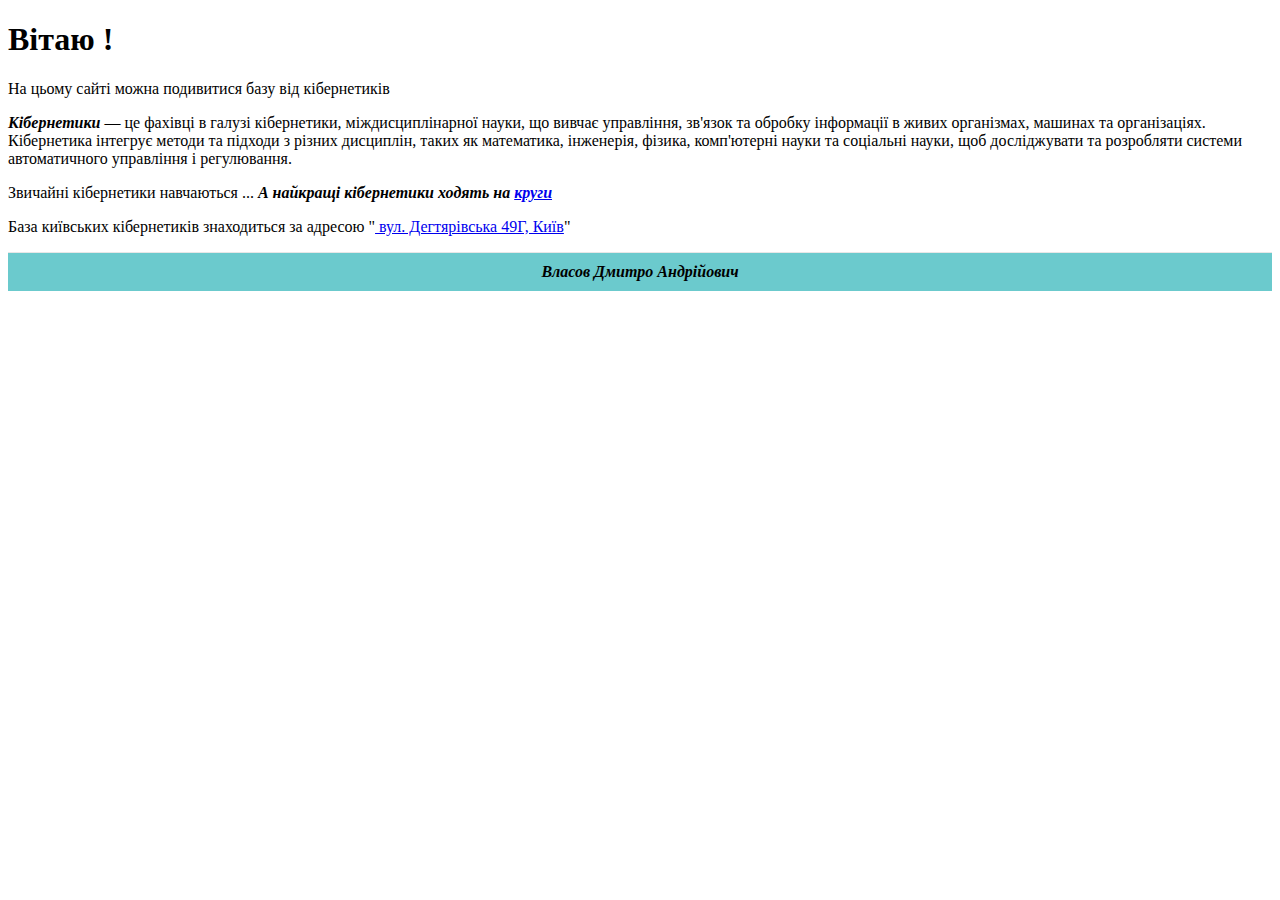
<file: index.html>
<!DOCTYPE html>
<html lang="en">
<head>
    <meta charset="UTF-8">
    <meta name="viewport" content="width=device-width, initial-scale=1.0">
    <title>cybernetic site</title>
    <link rel="stylesheet" href="style.css">
</head>
<body>
    <h1>Вітаю !</h1>
    <p>
        На цьому сайті можна подивитися базу від кібернетиків
    </p>
    <p>
        <span>Кібернетики</span> — це фахівці в галузі кібернетики, міждисциплінарної науки, що вивчає управління, 
        зв'язок та обробку інформації в живих організмах, машинах та організаціях. Кібернетика інтегрує методи та підходи 
        з різних дисциплін, таких як математика, інженерія, фізика, комп'ютерні науки та соціальні науки, 
        щоб досліджувати та розробляти системи автоматичного управління і регулювання.
    </p>
    <p>
        Звичайні кібернетики навчаються ... <span>А найкращі кібернетики ходять 
            на <a href="https://www.youtube.com/watch?app=desktop&v=9n_lTVMmHao" target="_blank"> круги</a></span>
    </p>
    <p>
        База київських кібернетиків знаходиться за адресою 
        "<a href="https://www.google.com/url?sa=i&url=https%3A%2F%2Fista.ua%2Fobjects%2Fkneu-korpus-3%2F&psig=AOvVaw2Vv15cZtGwdy6orxjRoMNP&ust=1715975787130000&source=images&cd=vfe&opi=89978449&ved=0CBIQjRxqFwoTCLDigoz6koYDFQAAAAAdAAAAABAE" target="_blank" > вул. Дегтярівська 49Г, Київ</a>"
    </p>
    <footer>
       <span> Власов Дмитро Андрійович</span>
    </footer>
</body>
</html>
</file>
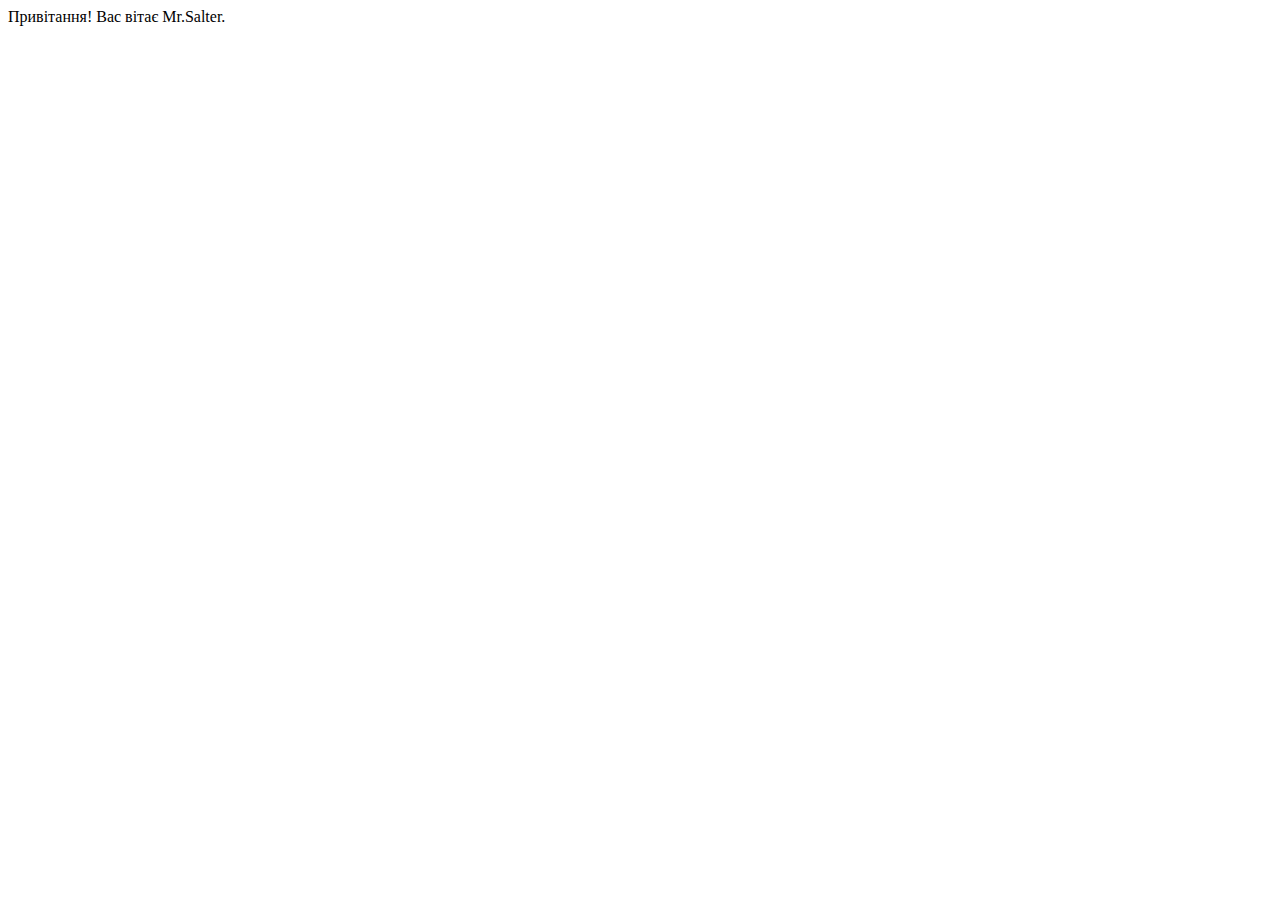
<file: lab_5.html>
<!DOCTYPE html>
<html lang="en">
<head>
    <meta charset="UTF-8">
    <meta name="viewport" content="width=device-width, initial-scale=1.0">
    <title>Вас вітає Mr.Salter</title>
</head>
<body>
    <div id="welcome-message">Привітання! Вас вітає Mr.Salter.</div>
</body>
</html>
</file>
<file: style.css>
span{
    font-style: italic;
    color: black;
    font-weight: bold;
}
footer {
    background-color: #6bcacd;
    text-align: center;
    padding: 10px 0;
    border-top: 1px solid #e7e7e7;
}
</file>
